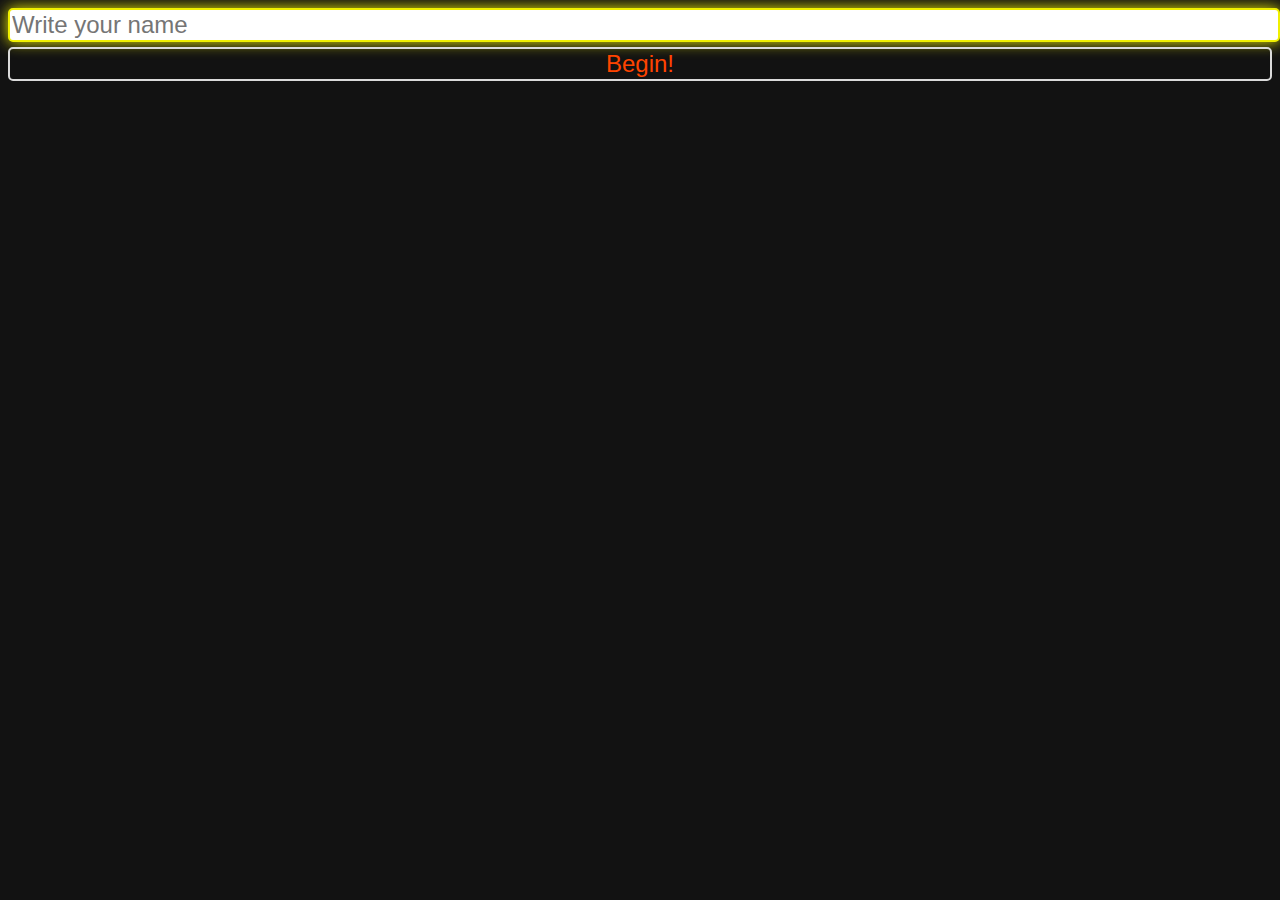
<file: Reto 4/XSS Vuln/index.html>
<!DOCTYPE html>
<html lang="en">
  <head>
    <link href="https://cdn.jsdelivr.net/npm/bootstrap@5.0.0-beta2/dist/css/bootstrap.min.css" rel="stylesheet" integrity="sha384-BmbxuPwQa2lc/FVzBcNJ7UAyJxM6wuqIj61tLrc4wSX0szH/Ev+nYRRuWlolflfl" crossorigin="anonymous">
    <link href="./stylesheet.css" rel="stylesheet">
    <!-- Styling links -->
    
    <meta charset="UTF-8">
    <meta name="viewport" content="width=device-width, initial-scale=1.0">
    <!-- Metadata -->
    
    <title>XSS Vulnerability</title>
  </head>
  
  <body>
    <script src="index.js"></script>
    <div class="container d-grid gap-5 position-absolute top-50 start-50 translate-middle">
      <div class="row">
        <form action="index.php" method="POST">
          <div class="col-12">
            <input id="input" name="input-txt" type="text" placeholder="Write your name" autofocus>
          </div>
          
          <div class="col-12">
            <input id="neon" type="submit" value="Begin!">
          </div>
        </form>
      </div>
    </div>
  </body>
</html>
</file>
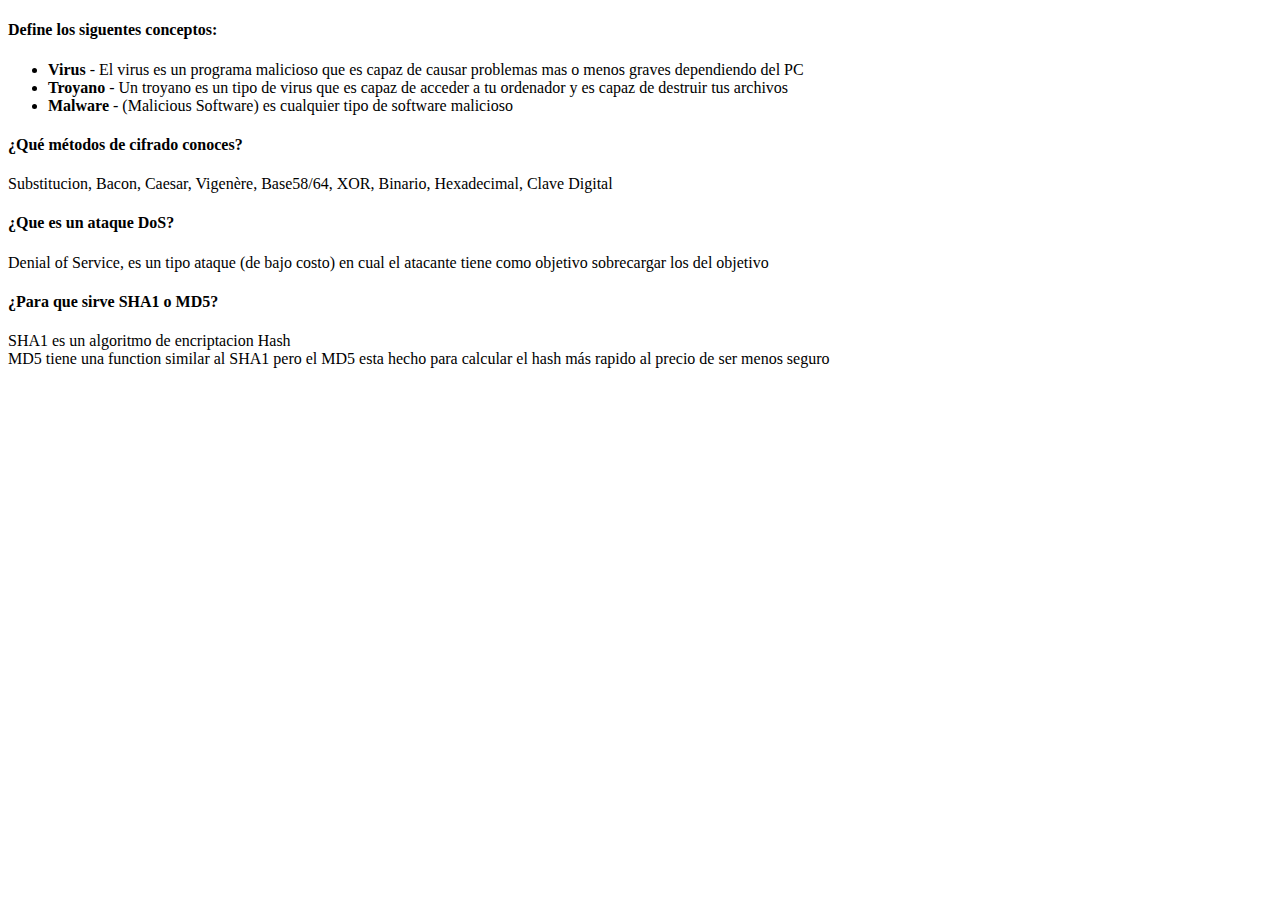
<file: Reto 0/0.html>
<!DOCTYPE html>
<html lang="es">
  <head>
    <link href="https://cdn.jsdelivr.net/npm/bootstrap@5.0.0-beta1/dist/css/bootstrap.min.css" rel="stylesheet" integrity="sha384-giJF6kkoqNQ00vy+HMDP7azOuL0xtbfIcaT9wjKHr8RbDVddVHyTfAAsrekwKmP1" crossorigin="anonymous">
    <!-- Bootstrap -->
    
    <meta charset="UTF-8">
    <meta name="viewport" content="width=device-width, initial-scale=1.0">
    <!-- Metadata -->
    
    <title>Reto 0</title>
  </head>
  
  <body>
    <h4>Define los siguentes conceptos:</h4>
    <ul>
      <li><b>Virus</b> - El virus es un programa malicioso que es capaz de causar problemas mas o menos graves dependiendo del PC</li>
      <li><b>Troyano</b> - Un troyano es un tipo de virus que es capaz de acceder a tu ordenador y es capaz de destruir tus archivos</li>
      <li><b>Malware</b> - (Malicious Software) es cualquier tipo de software malicioso</li>
    </ul>
    <!-- Fin pregunta 1 -->
    
    <h4>¿Qué métodos de cifrado conoces?</h4>
    <p>Substitucion, Bacon, Caesar, Vigenère, Base58/64, XOR, Binario, Hexadecimal, Clave Digital</p>
    <!--  Fin pregunta 2-->
    
    <h4>¿Que es un ataque DoS?</h4>
    <p>Denial of Service, es un tipo ataque (de bajo costo) en cual el atacante tiene como objetivo sobrecargar los del objetivo</p>
    <!-- Fin pregunta 3 -->
    
    <h4>¿Para que sirve SHA1 o MD5?</h4>
    <p>
      SHA1 es un algoritmo de encriptacion Hash <br>
      MD5 tiene una function similar al SHA1 pero el MD5 esta hecho para calcular el hash más rapido al precio de ser menos seguro
    </p>
    <!-- Fin pregunta 4 -->
  </body>
</html>
</file>
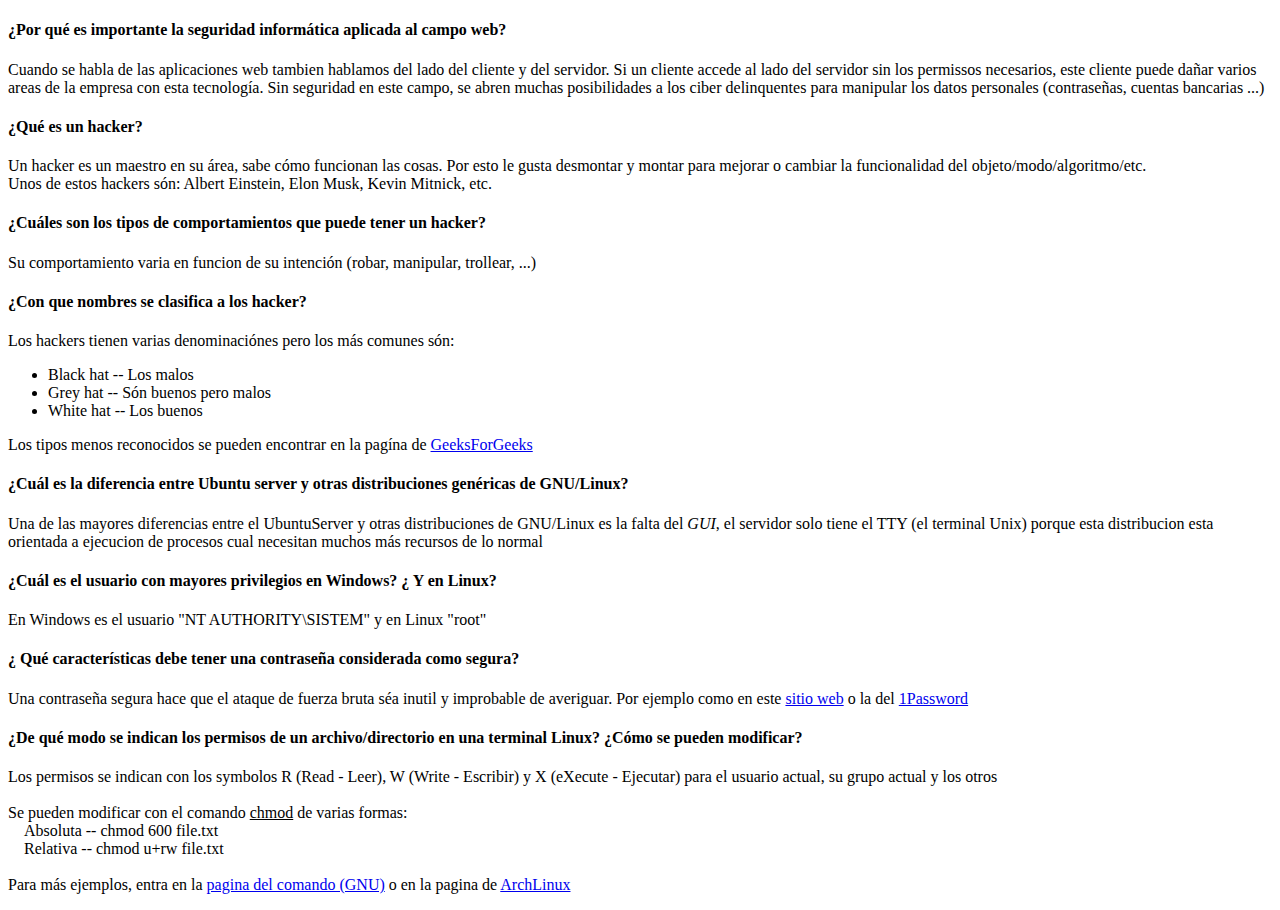
<file: Reto 1/1.html>
<!DOCTYPE html>
<html lang="es">
  <head>
    <link href="https://cdn.jsdelivr.net/npm/bootstrap@5.0.0-beta1/dist/css/bootstrap.min.css" rel="stylesheet" integrity="sha384-giJF6kkoqNQ00vy+HMDP7azOuL0xtbfIcaT9wjKHr8RbDVddVHyTfAAsrekwKmP1" crossorigin="anonymous">
    <!-- Bootstrap -->

    <meta charset="UTF-8">
    <meta name="viewport" content="width=device-width, initial-scale=1.0">
    <!-- Metadata  -->

    <title>Reto 1</title>
  </head>

  <body>
    <h4>¿Por qué es importante la seguridad informática aplicada al campo web?</h4>
    <p>
      Cuando se habla de las aplicaciones web tambien hablamos del lado del cliente y del servidor. Si un cliente accede al lado del servidor sin los permissos necesarios, este cliente puede dañar varios areas de la empresa con esta tecnología. Sin seguridad en este campo, se abren muchas posibilidades a los ciber delinquentes para manipular los datos personales (contraseñas, cuentas bancarias ...)
    </p>
    <!-- Fin pregunta 1 -->

    <h4>¿Qué es un hacker?</h4>
    <p>
      Un hacker es un maestro en su área, sabe cómo funcionan las cosas. Por esto le gusta desmontar y montar para mejorar o cambiar la funcionalidad del objeto/modo/algoritmo/etc. <br>
      Unos de estos hackers són: Albert Einstein, Elon Musk, Kevin Mitnick, etc.
    </p>
    <!-- Fin pregunta 2 -->

    <h4>¿Cuáles son los tipos de comportamientos que puede tener un hacker?</h4>
    <p>Su comportamiento varia en funcion de su intención (robar, manipular, trollear, ...)</p>
    <!-- Fin pregunta 3 -->

    <h4>¿Con que nombres se clasifica a los hacker?</h4>
    <p>Los hackers tienen varias denominaciónes pero los más comunes són:</p>
    <ul>
      <li>Black hat -- Los malos</li>
      <li>Grey hat -- Són buenos pero malos</li>
      <li>White hat -- Los buenos</li>
    </ul>
    <p>
      Los tipos menos reconocidos se pueden encontrar en la pagína de <a href="https://www.geeksforgeeks.org/types-of-hackers/">GeeksForGeeks</a>
    </p>
    <!-- Fin pregunta 4 -->

    <h4>¿Cuál es la diferencia entre Ubuntu server y otras distribuciones genéricas de GNU/Linux?</h4>
    <p>
      Una de las mayores diferencias entre el UbuntuServer y otras distribuciones de GNU/Linux es la falta del <i>GUI</i>, el servidor solo tiene el TTY (el terminal Unix) porque esta distribucion esta orientada a ejecucion de procesos cual necesitan muchos más recursos de lo normal
    </p>
    <!-- Fin pregunta 5 -->

    <h4>¿Cuál es el usuario con mayores privilegios en Windows? ¿ Y en Linux?</h4>
    <p>
      En Windows es el usuario "NT AUTHORITY\SISTEM" y en Linux "root"
    </p>
    <!-- Fin pregunta 6 -->

    <h4>¿ Qué características debe tener una contraseña considerada como segura?</h4>
    <p>
      Una contraseña segura hace que el ataque de fuerza bruta séa inutil y improbable de averiguar. Por ejemplo como en este <a href="https://passwordsgenerator.net/">sitio web</a> o la del <a href="https://1password.com/password-generator/">1Password</a>
    </p>
    <!-- Fin pregunta 7 -->

    <h4>¿De qué modo se indican los permisos de un archivo/directorio en una terminal Linux? ¿Cómo se pueden modificar?</h4>
    <p>
      Los permisos se indican con los symbolos R (Read - Leer), W (Write - Escribir) y X (eXecute - Ejecutar) para el usuario actual, su grupo actual y los otros <br>
      <br>
      Se pueden modificar con el comando <u>chmod</u> de varias formas:
      <br>
      &emsp;Absoluta -- chmod 600 file.txt <br>
      &emsp;Relativa -- chmod u+rw file.txt <br>
      <br>
      Para más ejemplos, entra en la <a href="https://www.gnu.org/software/coreutils/manual/html_node/chmod-invocation.html">pagina del comando (GNU)</a> o en la pagina de <a href="https://wiki.archlinux.org/index.php/File_permissions_and_attributes">ArchLinux</a>
    </p>
    <!-- Fin pregunta 8 -->
  </body>
</html>
</file>
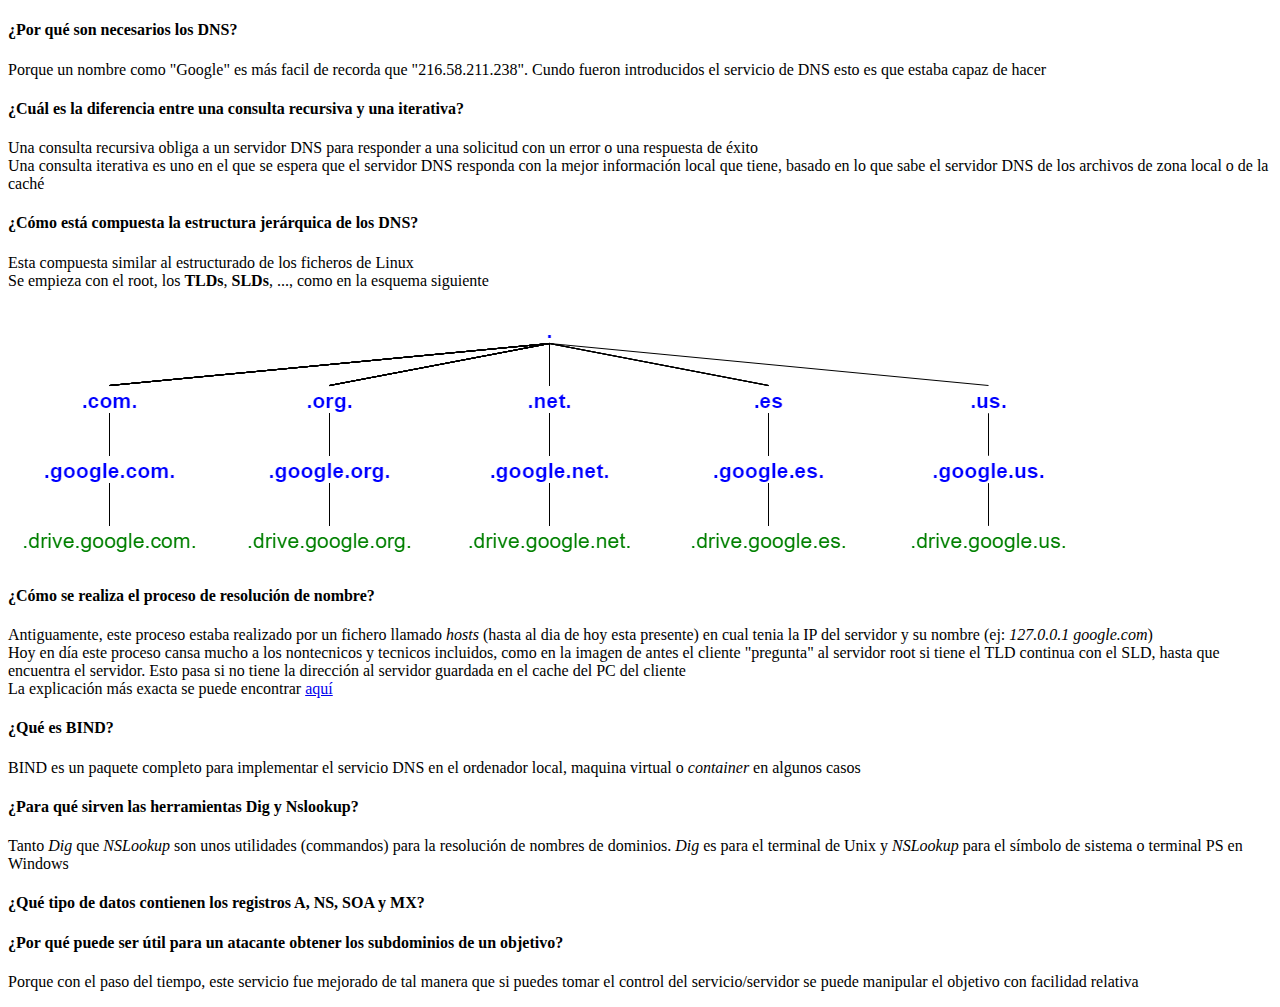
<file: Reto 2/2.html>
<!DOCTYPE html>
<html lang="es">
  <head>
    <link href="https://cdn.jsdelivr.net/npm/bootstrap@5.0.0-beta1/dist/css/bootstrap.min.css" rel="stylesheet" integrity="sha384-giJF6kkoqNQ00vy+HMDP7azOuL0xtbfIcaT9wjKHr8RbDVddVHyTfAAsrekwKmP1" crossorigin="anonymous">
    <!-- Bootstrap -->
    
    <meta charset="UTF-8">
    <meta name="viewport" content="width=device-width, initial-scale=1.0">
    <!-- Metadata -->
    
    <title>Reto 2</title>
  </head>
  
  <body>
    <h4>¿Por qué son necesarios los DNS?</h4>
    <p>
      Porque un nombre como "Google" es más facil de recorda que "216.58.211.238". Cundo fueron introducidos el servicio de DNS esto es que estaba capaz de hacer
    </p>
    <!-- Fin pregunta 1 -->
    
    <h4>¿Cuál es la diferencia entre una consulta recursiva y una iterativa?</h4>
    <p>
      Una consulta recursiva obliga a un servidor DNS para responder a una solicitud con un error o una respuesta de éxito <br>
      Una consulta iterativa es uno en el que se espera que el servidor DNS responda con la mejor información local que tiene, basado en lo que sabe el servidor DNS de los archivos de zona local o de la caché
    </p>
    <!-- Fin pregunta 2 -->
    
    <h4>¿Cómo está compuesta la estructura jerárquica de los DNS?</h4>
    <p>
      Esta compuesta similar al estructurado de los ficheros de Linux <br>
      Se empieza con el root, los <b>TLDs</b>, <b>SLDs</b>, ..., como en la esquema siguiente  
    </p>
    <img src="img/dns-hierarchy.png" alt="Jerarquía DNS">
    <!-- Fin pregunta 3 -->
    
    <h4>¿Cómo se realiza el proceso de resolución de nombre?</h4>
    <p>
      Antiguamente, este proceso estaba realizado por un fichero llamado <i>hosts</i> (hasta al dia de hoy esta presente) en cual tenia la IP del servidor y su nombre (ej: <i>127.0.0.1 google.com</i>) <br>
      Hoy en día este proceso cansa mucho a los nontecnicos y tecnicos incluidos, como en la imagen de antes el cliente "pregunta" al servidor root si tiene el TLD continua con el SLD, hasta que encuentra el servidor. Esto pasa si no tiene la dirección al servidor guardada en el cache del PC del cliente <br>
      La explicación más exacta se puede encontrar <a href="https://unix.stackexchange.com/a/128536">aquí</a>
    </p>
    <!-- Fin pregunta 4 -->
    
    <h4>¿Qué es BIND?</h4>
    <p>
      BIND es un paquete completo para implementar el servicio DNS en el ordenador local, maquina virtual o <i>container</i> en algunos casos
    </p>
    <!-- Fin pregunta 5 -->
    
    <h4>¿Para qué sirven las herramientas Dig y Nslookup?</h4>
    <p>
      Tanto <i>Dig</i> que <i>NSLookup</i> son unos utilidades (commandos) para la resolución de nombres de dominios. <i>Dig</i> es para el terminal de Unix y <i>NSLookup</i> para el símbolo de sistema o terminal PS en Windows
    </p>
    <!-- Fin pregunta 6 -->
    
    <h4>¿Qué tipo de datos contienen los registros A, NS, SOA y MX?</h4>
    <p>
      
    </p>
    <!-- Fin pregunta 7 -->
    
    <h4>¿Por qué puede ser útil para un atacante obtener los subdominios de un objetivo?</h4>
    <p>
      Porque con el paso del tiempo, este servicio fue mejorado de tal manera que si puedes tomar el control del servicio/servidor se puede manipular el objetivo con facilidad relativa
    </p>
    <!-- Fin pregunta 8 -->
  </body>
</html>
</file>
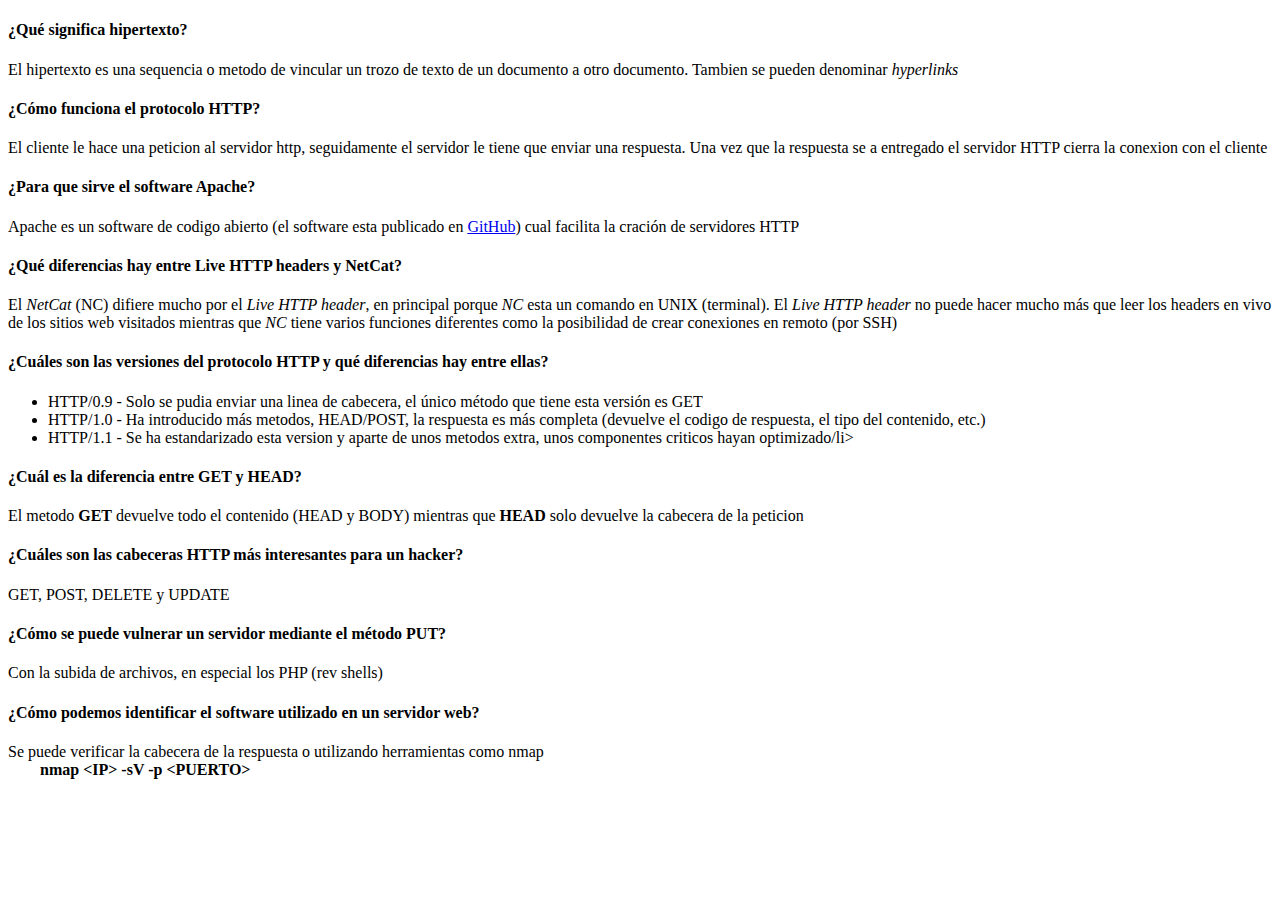
<file: Reto 3/3.html>
<!DOCTYPE html>
<html lang="es">
    <head>
        <link href="https://cdn.jsdelivr.net/npm/bootstrap@5.0.0-beta1/dist/css/bootstrap.min.css" rel="stylesheet" integrity="sha384-giJF6kkoqNQ00vy+HMDP7azOuL0xtbfIcaT9wjKHr8RbDVddVHyTfAAsrekwKmP1" crossorigin="anonymous">
        <!-- Boostrap -->

        <meta charset="UTF-8">
        <meta name="viewport" content="width=device-width, initial-scale=1.0">
        <!-- Metadata -->

        <title>Reto 3</title>
    </head>
    
    <body>
        <h4>¿Qué significa hipertexto?</h4>
        <p>
            El hipertexto es una sequencia o metodo de vincular un trozo de texto de un documento a otro documento. Tambien se pueden denominar <i>hyperlinks</i>
        </p>
        <!-- Fin pregunta 1 -->

        <h4>¿Cómo funciona el protocolo HTTP?</h4>
        <p>
            El cliente le hace una peticion al servidor http, seguidamente el servidor le tiene que enviar una respuesta. Una vez que la respuesta se a entregado el servidor HTTP cierra la conexion con el cliente
        </p>
        <!-- Fin pregunta 2 -->

        <h4>¿Para que sirve el software Apache?</h4>
        <p>
            Apache es un software de codigo abierto (el software esta publicado en <a href="https://github.com/apache/tomcat">GitHub</a>) cual facilita la cración de servidores HTTP
        </p>
        <!-- Fin pregunta 3 -->

        <h4>¿Qué diferencias hay entre Live HTTP headers y NetCat?</h4>
        <p>
            El <i>NetCat</i> (NC) difiere mucho por el <i>Live HTTP header</i>, en principal porque <i>NC</i> esta un comando en UNIX (terminal). El <i>Live HTTP header</i> no puede hacer mucho más que leer los headers en vivo de los sitios web visitados mientras que <i>NC</i> tiene varios funciones diferentes como la posibilidad de crear conexiones en remoto (por SSH)
        </p>
        <!-- Fin pregunta 4 -->

        <h4>¿Cuáles son las versiones del protocolo HTTP y qué diferencias hay entre ellas?</h4>
        <ul>
            <li>HTTP/0.9 - Solo se pudia enviar una linea de cabecera, el único método que tiene esta versión es GET</li>
            <li>HTTP/1.0 - Ha introducido más metodos, HEAD/POST, la respuesta es más completa (devuelve el codigo de respuesta, el tipo del contenido, etc.)</li>
            <li>HTTP/1.1 - Se ha estandarizado esta version y aparte de unos metodos extra, unos componentes criticos hayan optimizado/li>
        </ul>
        <!-- Fin pregunta 5 -->

        <h4>¿Cuál es la diferencia entre GET y HEAD?</h4>
        <p>
            El metodo <b>GET</b> devuelve todo el contenido (HEAD y BODY) mientras que <b>HEAD</b> solo devuelve la cabecera de la peticion
        </p>
        <!-- Fin pregunta 6 -->

        <h4>¿Cuáles son las cabeceras HTTP más interesantes para un hacker?</h4>
        <p>
            GET, POST, DELETE y UPDATE
        </p>
        <!-- Fin pregunta 7 -->

        <h4>¿Cómo se puede vulnerar un servidor mediante el método PUT?</h4>
        <p>
            Con la subida de archivos, en especial los PHP (rev shells)
        </p>
        <!-- Fin pregunta 8 -->

        <h4>¿Cómo podemos identificar el software utilizado en un servidor web?</h4>
        <p>
            Se puede verificar la cabecera de la respuesta o utilizando herramientas como nmap <br>
            &emsp;&emsp;<b>nmap &#60;IP&#62; -sV -p &#60;PUERTO&#62;</b>
        </p>
        <!-- Fin pregunta 9 -->
    </body>
</html>
</file>
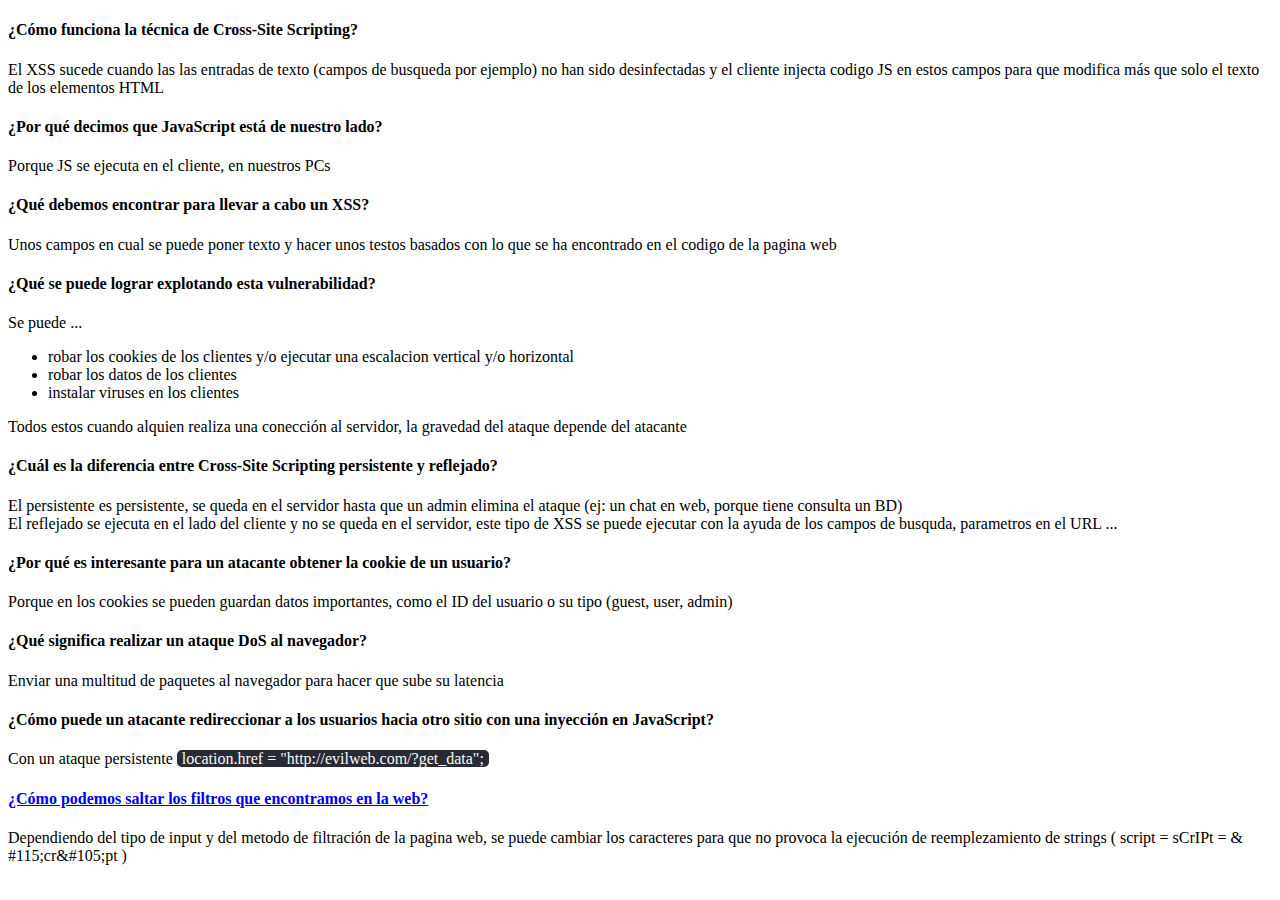
<file: Reto 4/4.html>
<!DOCTYPE html>
<html lang="es">
  <head>
    <link href="https://cdn.jsdelivr.net/npm/bootstrap@5.0.0-beta1/dist/css/bootstrap.min.css" rel="stylesheet" integrity="sha384-giJF6kkoqNQ00vy+HMDP7azOuL0xtbfIcaT9wjKHr8RbDVddVHyTfAAsrekwKmP1" crossorigin="anonymous">
    <!-- Bootstrap -->

    <meta charset="UTF-8">
    <meta name="viewport" content="width=device-width, initial-scale=1.0">
    <!-- Metadata -->

    <title>Reto 4</title>
  </head>

  <body>
    <h4>¿Cómo funciona la técnica de Cross-Site Scripting?</h4>
    <p>
      El XSS sucede cuando las las entradas de texto (campos de busqueda por ejemplo) no han sido desinfectadas y el cliente injecta codigo JS en estos campos para que modifica más que solo el texto de los elementos HTML
    </p>
    <!-- Fin pregunta 1 -->

    <h4>¿Por qué decimos que JavaScript está de nuestro lado?</h4>
    <p>
      Porque JS se ejecuta en el cliente, en nuestros PCs
    </p>
    <!-- Fin pregunta 2 -->

    <h4>¿Qué debemos encontrar para llevar a cabo un XSS?</h4>
    <p>
      Unos campos en cual se puede poner texto y hacer unos testos basados con lo que se ha encontrado en el codigo de la pagina web
    </p>
    <!-- Fin pregunta 3 -->

    <h4>¿Qué se puede lograr explotando esta vulnerabilidad?</h4>
    <p>Se puede ...</p>
    <ul>
      <li>robar los cookies de los clientes y/o ejecutar una escalacion vertical y/o horizontal</li>
      <li>robar los datos de los clientes</li>
      <li>instalar viruses en los clientes</li>
    </ul>
    <p>
      Todos estos cuando alquien realiza una conección al servidor, la gravedad del ataque depende del atacante
    </p>
    <!-- Fin pregunta 4 -->

    <h4>¿Cuál es la diferencia entre Cross-Site Scripting persistente y reflejado?</h4>
    <p>
      El persistente es persistente, se queda en el servidor hasta que un admin elimina el ataque (ej: un chat en web, porque tiene consulta un BD) <br>
      El reflejado se ejecuta en el lado del cliente y no se queda en el servidor, este tipo de XSS se puede ejecutar con la ayuda de los campos de busquda, parametros en el URL ...
    </p>
    <!-- Fin pregunta 5 -->

    <h4>¿Por qué es interesante para un atacante obtener la cookie de un usuario?</h4>
    <p>
      Porque en los cookies se pueden guardan datos importantes, como el ID del usuario o su tipo (guest, user, admin)
    </p>
    <!-- Fin pregunta 6 -->

    <h4>¿Qué significa realizar un ataque DoS al navegador?</h4>
    <p>
      Enviar una multitud de paquetes al navegador para hacer que sube su latencia
    </p>
    <!-- Fin pregunta 7 -->

    <h4>¿Cómo puede un atacante redireccionar a los usuarios hacia otro sitio con una inyección en JavaScript?</h4>
    <p>
      Con un ataque persistente <span style="background-color: #282a36; color: #f8f8f2; border-radius: 5px; padding: 0px 5px 0px 5px; font-weight: 500;">location.href = "http://evilweb.com/?get_data";</span>
    </p>
    <!-- Fin pregunta 8 -->

    <a href="https://owasp.org/www-community/xss-filter-evasion-cheatsheet"><h4>¿Cómo podemos saltar los filtros que encontramos en la web?</h4></a>
    <p>
      Dependiendo del tipo de input y del metodo de filtración de la pagina web, se puede cambiar los caracteres para que no provoca la ejecución de reemplezamiento de strings ( script = sCrIPt = &​#115;cr&​#105;pt )
    </p>
    <!-- Fin pregunta 9 -->
  </body>
</html>
</file>
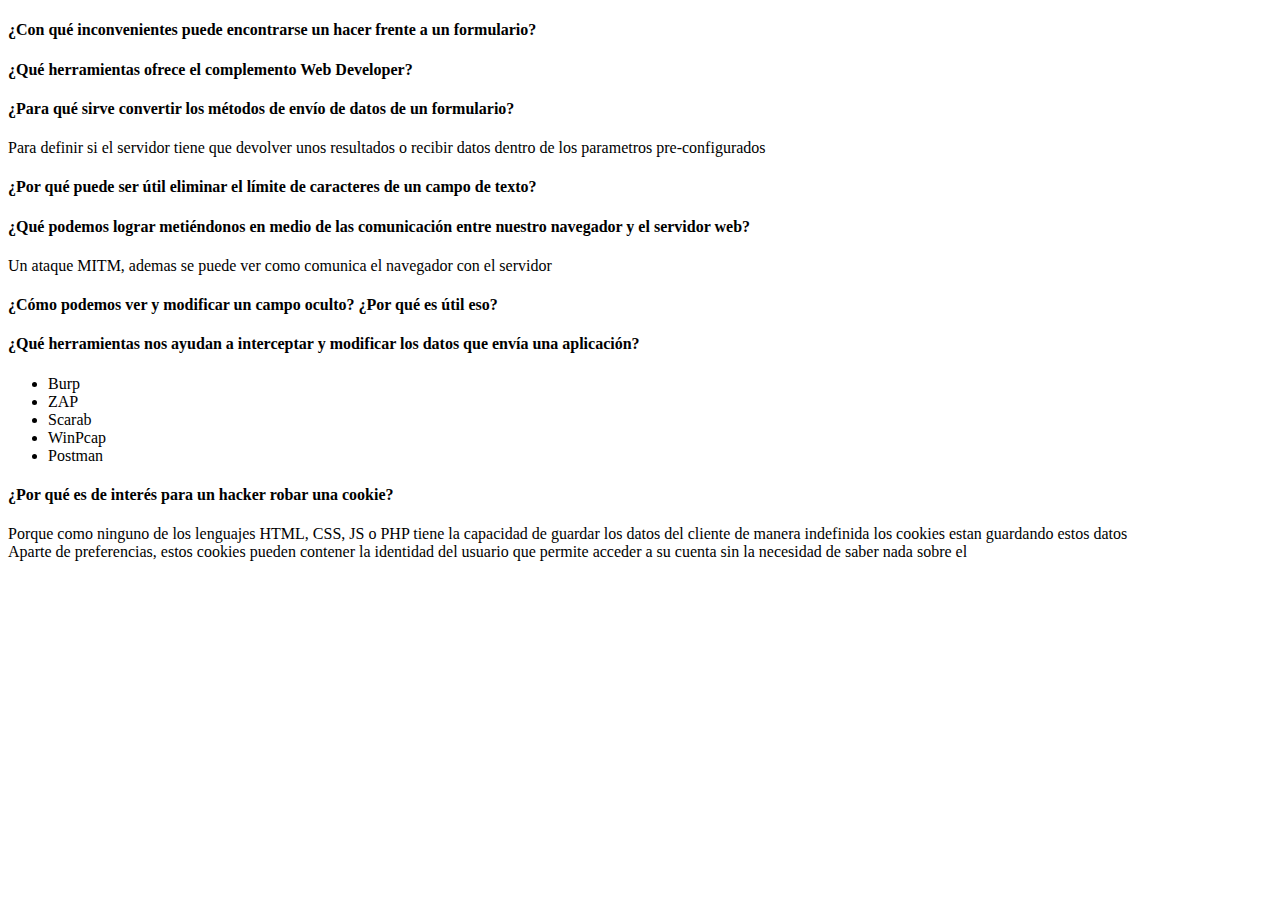
<file: Reto 5/5.html>
<!DOCTYPE html>
<html lang="en">
  <head>
    <link href="https://cdn.jsdelivr.net/npm/bootstrap@5.0.0-beta1/dist/css/bootstrap.min.css" rel="stylesheet" integrity="sha384-giJF6kkoqNQ00vy+HMDP7azOuL0xtbfIcaT9wjKHr8RbDVddVHyTfAAsrekwKmP1" crossorigin="anonymous">
    <!-- Bootstrap -->
    
    <meta charset="UTF-8">
    <meta name="viewport" content="width=device-width, initial-scale=1.0">
    <!-- Metadata -->
    
    <title>Reto 5</title>
  </head>
  
  <body>
    <h4>¿Con qué inconvenientes puede encontrarse un hacer frente a un formulario?</h4>
    <p>
      
    </p>
    <!-- Fin pregunta 1 -->
    
    <h4>¿Qué herramientas ofrece el complemento Web Developer?</h4>
    <p>
      
    </p>
    <!-- Fin pregunta 2 -->
    
    <h4>¿Para qué sirve convertir los métodos de envío de datos de un formulario?</h4>
    <p>
      Para definir si el servidor tiene que devolver unos resultados o recibir datos dentro de los parametros pre-configurados
    </p>
    <!-- Fin pregunta 3 -->
    
    <h4>¿Por qué puede ser útil eliminar el límite de caracteres de un campo de texto?</h4>
    <p>
      
    </p>
    <!-- Fin pregunta 4 -->
    
    <h4>¿Qué podemos lograr metiéndonos en medio de las comunicación entre nuestro navegador y el servidor web?</h4>
    <p>
      Un ataque MITM, ademas se puede ver como comunica el navegador con el servidor
    </p>
    <!-- Fin pregunta 5 -->
    
    <h4>¿Cómo podemos ver y modificar un campo oculto? ¿Por qué es útil eso?</h4>
    <p>
      
    </p>
    <!-- Fin pregunta 6 -->
    
    <h4>¿Qué herramientas nos ayudan a interceptar y modificar los datos que envía una aplicación?</h4>
    <ul>
      <li>Burp</li>
      <li>ZAP</li>
      <li>Scarab</li>
      <li>WinPcap</li>
      <li>Postman</li>
    </ul>
    <!-- Fin pregunta 7 -->
    
    <h4>¿Por qué es de interés para un hacker robar una cookie?</h4>
    <p>
      Porque como ninguno de los lenguajes HTML, CSS, JS o PHP tiene la capacidad de guardar los datos del cliente de manera indefinida los cookies estan guardando estos datos <br>
      Aparte de preferencias, estos cookies pueden contener la identidad del usuario que permite acceder a su cuenta sin la necesidad de saber nada sobre el
    </p>
    <!-- Fin pregunta 8 -->
  </body>
</html>
</file>
<file: Reto 4/XSS Vuln/stylesheet.css>
:root {
  --neon-text-color: #f40;
  --neon-border-color: #08f;
}

body {
  background-color: #121212;
}

input {
  margin-bottom: 5px;
}

input, button, #neon {
  border-radius: 5px;
  border: 2px solid #dadada;
  width: 100%;
  font-size: 1.5em;
  font-family: sans-serif;
}

input:focus, button:focus, #neon:focus {
  outline: none;
  border-color: #f0f000;
  box-shadow: 0 0 15px #f0f000;
}

#neon {
  height: fit-content;
  color: var(--neon-text-color);
  background-color: transparent;
  animation: flicker 2s infinite alternate;
}

@keyframes flicker {
  
  0%, 19%, 21%, 23%, 25%, 54%, 56%, 100% {
    
    text-shadow:
    -0.2rem -0.2rem 1rem #fff,
    0.2rem 0.2rem 1rem #fff,
    0 0 1rem var(--neon-text-color),
    0 0 .1rem var(--neon-text-color),
    0 0 1rem var(--neon-text-color),
    0 0 .1rem var(--neon-text-color),
    0 0 1rem var(--neon-text-color);
    
    box-shadow:
    0 0 .5rem #fff,
    inset 0 0 .5rem #fff,
    0 0 1.5rem var(--neon-border-color),
    inset 0 0 1.5rem var(--neon-border-color),
    0 0 3rem var(--neon-border-color),
    inset 0 0 3rem var(--neon-border-color);
  }
  
  20%, 24%, 55% {
    text-shadow: none;
    box-shadow: none;
  }
}
</file>
